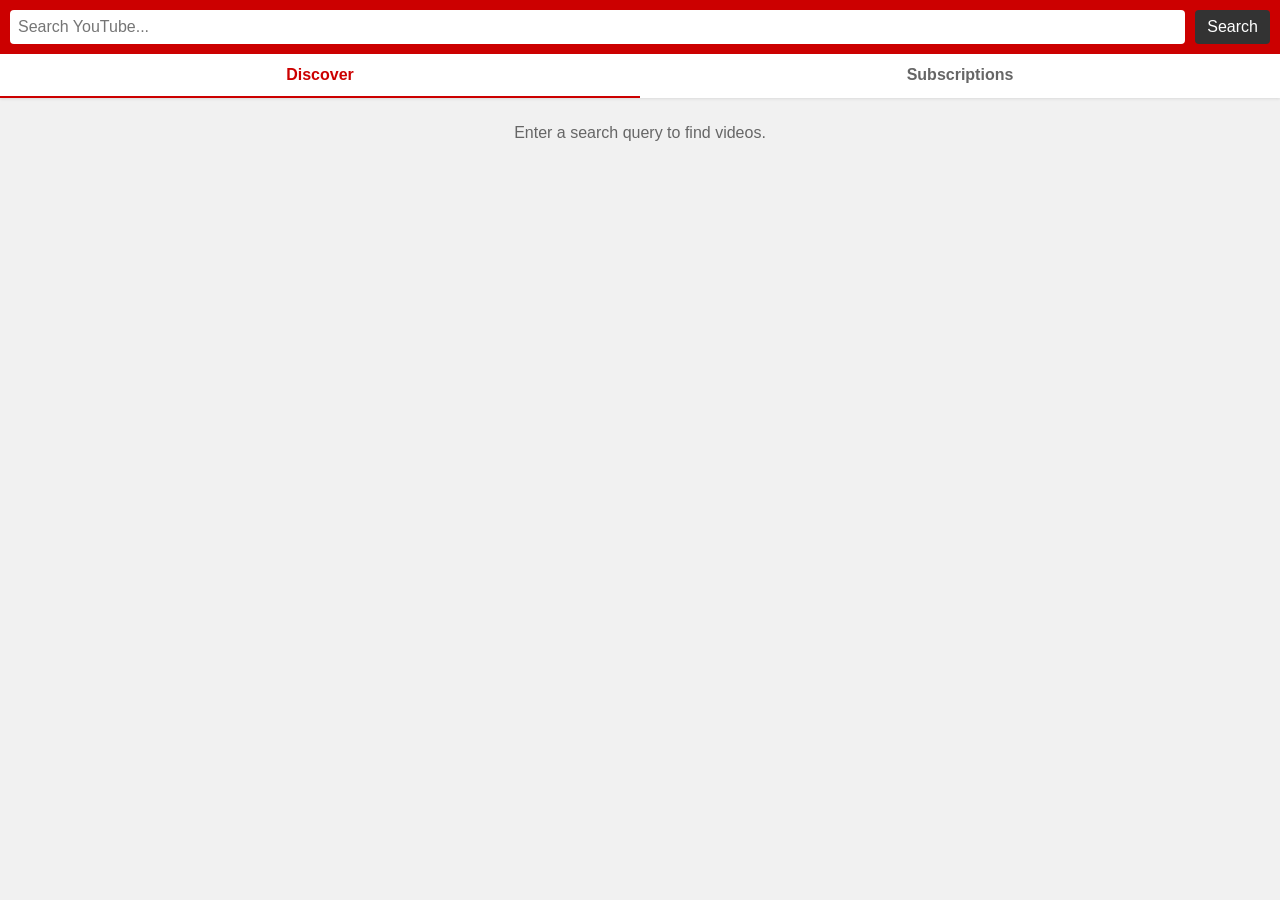
<file: src/YT2.html>
<!DOCTYPE html>
<html lang="en">
<head>
	<meta charset="UTF-8">
	<meta name="viewport" content="width=device-width, initial-scale=1.0, maximum-scale=1.0, user-scalable=no">
	<title>LiteTube</title>
	<style>
		body {
			font-family: -apple-system, BlinkMacSystemFont, "Segoe UI", Roboto, Helvetica, Arial, sans-serif;
			margin: 0;
			padding: 0;
			background: #f1f1f1;
			-webkit-text-size-adjust: 100%;
		}
		header {
			background: #cc0000;
			padding: 10px;
			display: flex;
			position: sticky;
			top: 0;
			z-index: 100;
		}
		input[type="text"] {
			flex-grow: 1;
			padding: 8px;
			border-radius: 4px;
			border: none;
			font-size: 16px;
			margin-right: 10px;
		}
		button {
			padding: 8px 12px;
			background: #333;
			color: #fff;
			border: none;
			border-radius: 4px;
			font-size: 16px;
			cursor: pointer;
		}
		.nav {
			display: flex;
			background: #fff;
			box-shadow: 0 1px 3px rgba(0,0,0,0.1);
		}
		.nav div {
			flex: 1;
			text-align: center;
			padding: 12px;
			font-weight: bold;
			color: #666;
			cursor: pointer;
		}
		.nav div.active {
			color: #cc0000;
			border-bottom: 2px solid #cc0000;
		}
		#content {
			padding: 10px;
		}
		.video-card {
			background: #fff;
			border-radius: 8px;
			margin-bottom: 15px;
			overflow: hidden;
			box-shadow: 0 1px 2px rgba(0,0,0,0.1);
		}
		.thumbnail {
			width: 100%;
			background: #000;
			padding-bottom: 56.25%;
			position: relative;
			cursor: pointer;
		}
		.thumbnail img {
			position: absolute;
			top: 0;
			left: 0;
			width: 100%;
			height: 100%;
			object-fit: cover;
		}
		.info {
			padding: 10px;
		}
		.title {
			font-size: 15px;
			font-weight: 600;
			margin: 0 0 5px 0;
		}
		.channel {
			font-size: 13px;
			color: #666;
			display: flex;
			justify-content: space-between;
			align-items: center;
		}
		.sub-btn {
			background: #cc0000;
			font-size: 12px;
			padding: 5px 10px;
		}
		.sub-btn.subscribed {
			background: #999;
		}
		#player-modal {
			display: none;
			position: fixed;
			top: 0;
			left: 0;
			width: 100%;
			height: 100%;
			background: #000;
			z-index: 1000;
			flex-direction: column;
			justify-content: center;
		}
		#close-btn {
			color: #fff;
			padding: 15px;
			text-align: right;
			font-size: 20px;
			cursor: pointer;
			position: absolute;
			top: 0;
			right: 0;
			z-index: 1001;
		}
		.iframe-container {
			position: relative;
			width: 100%;
			padding-bottom: 56.25%;
		}
		.iframe-container iframe {
			position: absolute;
			top: 0;
			left: 0;
			width: 100%;
			height: 100%;
			border: none;
		}
		#subs-list .sub-item {
			background: #fff;
			padding: 15px;
			margin-bottom: 10px;
			border-radius: 8px;
			display: flex;
			justify-content: space-between;
			align-items: center;
			box-shadow: 0 1px 2px rgba(0,0,0,0.05);
		}
	</style>
</head>
<body>
	<header>
		<input type="text" id="searchInput" placeholder="Search YouTube...">
		<button onclick="searchVideos()">Search</button>
	</header>
	
	<div class="nav">
		<div class="active" id="tab-search" onclick="switchTab('search')">Discover</div>
		<div id="tab-subs" onclick="switchTab('subs')">Subscriptions</div>
	</div>
	
	<div id="content">
		<div id="search-view">
			<p style="text-align:center; color:#666;">Enter a search query to find videos.</p>
		</div>
		<div id="subs-view" style="display:none;">
			<div id="subs-list"></div>
		</div>
	</div>
	
	<div id="player-modal">
		<div id="close-btn" onclick="closePlayer()">&#10005; Close</div>
		<div class="iframe-container" id="iframe-wrapper"></div>
	</div>

	<script>
		// NOTE: Insert your actual YouTube Data API v3 key here.
		var API_KEY = 'AIzaSyCNRPeta65cpxPuKW6xtMy5RJqq20Nmz9I';
		
		// Load existing subscriptions from localStorage
		var subscriptions = JSON.parse(localStorage.getItem('yt_subs')) || {};

		function saveSubscriptions() {
			localStorage.setItem('yt_subs', JSON.stringify(subscriptions));
		}

		function toggleSubscribe(channelId, channelTitle, btnElement) {
			if (subscriptions[channelId]) {
				delete subscriptions[channelId];
				btnElement.textContent = 'Subscribe';
				btnElement.classList.remove('subscribed');
			} else {
				subscriptions[channelId] = channelTitle;
				btnElement.textContent = 'Subscribed';
				btnElement.classList.add('subscribed');
			}
			saveSubscriptions();
			
			// Refresh subscriptions view if it is currently active
			if (document.getElementById('subs-view').style.display === 'block') {
				renderSubscriptions();
			}
		}

		function switchTab(tab) {
			document.getElementById('tab-search').classList.remove('active');
			document.getElementById('tab-subs').classList.remove('active');
			document.getElementById('tab-' + tab).classList.add('active');
			
			if (tab === 'search') {
				document.getElementById('search-view').style.display = 'block';
				document.getElementById('subs-view').style.display = 'none';
			} else {
				document.getElementById('search-view').style.display = 'none';
				document.getElementById('subs-view').style.display = 'block';
				renderSubscriptions();
			}
		}

		function searchVideos() {
			var query = document.getElementById('searchInput').value;
			if (!query) return;
			
			var url = 'https://www.googleapis.com/youtube/v3/search?part=snippet&maxResults=15&type=video&q=' + encodeURIComponent(query) + '&key=' + API_KEY;
			
			document.getElementById('search-view').innerHTML = '<p style="text-align:center;">Loading...</p>';
			
			fetch(url)
				.then(function(response) { return response.json(); })
				.then(function(data) {
					if (data.error) {
						document.getElementById('search-view').innerHTML = '<p style="text-align:center; color:red;">API Error: ' + escapeHTML(data.error.message) + '</p>';
						return;
					}
					renderResults(data.items);
				})
				.catch(function(err) {
					document.getElementById('search-view').innerHTML = '<p style="text-align:center;">Network error occurred.</p>';
				});
		}

		function renderResults(items) {
			var container = document.getElementById('search-view');
			container.innerHTML = '';
			
			if (!items || items.length === 0) {
				container.innerHTML = '<p style="text-align:center;">No videos found.</p>';
				return;
			}
			
			items.forEach(function(item) {
				var videoId = item.id.videoId;
				var snippet = item.snippet;
				var isSubbed = !!subscriptions[snippet.channelId];
				
				var card = document.createElement('div');
				card.className = 'video-card';
				
				// Standard string concatenation for ES5/Safari 12 maximum compatibility
				card.innerHTML = 
					'<div class="thumbnail" onclick="playVideo(\'' + videoId + '\')">' +
					'	<img src="' + snippet.thumbnails.high.url + '" alt="Thumbnail">' +
					'</div>' +
					'<div class="info">' +
					'	<p class="title">' + escapeHTML(snippet.title) + '</p>' +
					'	<div class="channel">' +
					'		<span>' + escapeHTML(snippet.channelTitle) + '</span>' +
					'		<button class="sub-btn ' + (isSubbed ? 'subscribed' : '') + '" ' +
					'			onclick="toggleSubscribe(\'' + snippet.channelId + '\', \'' + escapeHTML(snippet.channelTitle).replace(/'/g, "\\'") + '\', this)">' +
					'			' + (isSubbed ? 'Subscribed' : 'Subscribe') + 
					'		</button>' +
					'	</div>' +
					'</div>';
					
				container.appendChild(card);
			});
		}

		function renderSubscriptions() {
			var container = document.getElementById('subs-list');
			container.innerHTML = '';
			
			var channelIds = Object.keys(subscriptions);
			if (channelIds.length === 0) {
				container.innerHTML = '<p style="text-align:center; color:#666;">You have no subscriptions yet.</p>';
				return;
			}
			
			channelIds.forEach(function(channelId) {
				var title = subscriptions[channelId];
				var item = document.createElement('div');
				item.className = 'sub-item';
				item.innerHTML = 
					'<strong style="flex-grow:1;">' + escapeHTML(title) + '</strong>' +
					'<button onclick="searchChannel(\'' + channelId + '\')">View Videos</button>';
				container.appendChild(item);
			});
		}
		
		function searchChannel(channelId) {
			var url = 'https://www.googleapis.com/youtube/v3/search?part=snippet&maxResults=15&type=video&channelId=' + channelId + '&key=' + API_KEY;
			
			switchTab('search');
			document.getElementById('search-view').innerHTML = '<p style="text-align:center;">Loading channel videos...</p>';
			
			fetch(url)
				.then(function(response) { return response.json(); })
				.then(function(data) { renderResults(data.items); })
				.catch(function(err) { console.error(err); });
		}

		function playVideo(videoId) {
			var modal = document.getElementById('player-modal');
			var wrapper = document.getElementById('iframe-wrapper');
			
			// Removed autoplay and allow attributes to prevent Safari 12 media blocking errors
			// Added origin parameter to bypass iframe CORS restrictions when run from file://
			wrapper.innerHTML = '<iframe src="https://www.youtube.com/embed/' + videoId + '?playsinline=1&rel=0&fs=1&origin=https://www.youtube.com" allowfullscreen></iframe>';
			modal.style.display = 'flex';
		}

		function closePlayer() {
			document.getElementById('player-modal').style.display = 'none';
			document.getElementById('iframe-wrapper').innerHTML = ''; // Stop video playback
		}

		function escapeHTML(str) {
			return str.replace(/[&<>'"]/g, 
				function(tag) {
					var charsToReplace = {
						'&': '&amp;',
						'<': '&lt;',
						'>': '&gt;',
						"'": '&#39;',
						'"': '&quot;'
					};
					return charsToReplace[tag] || tag;
				}
			);
		}
		
		// Event listener for enter key in search
		document.getElementById('searchInput').addEventListener('keypress', function(e) {
			if (e.key === 'Enter') {
				searchVideos();
			}
		});
	</script>
</body>
</html>
</file>
